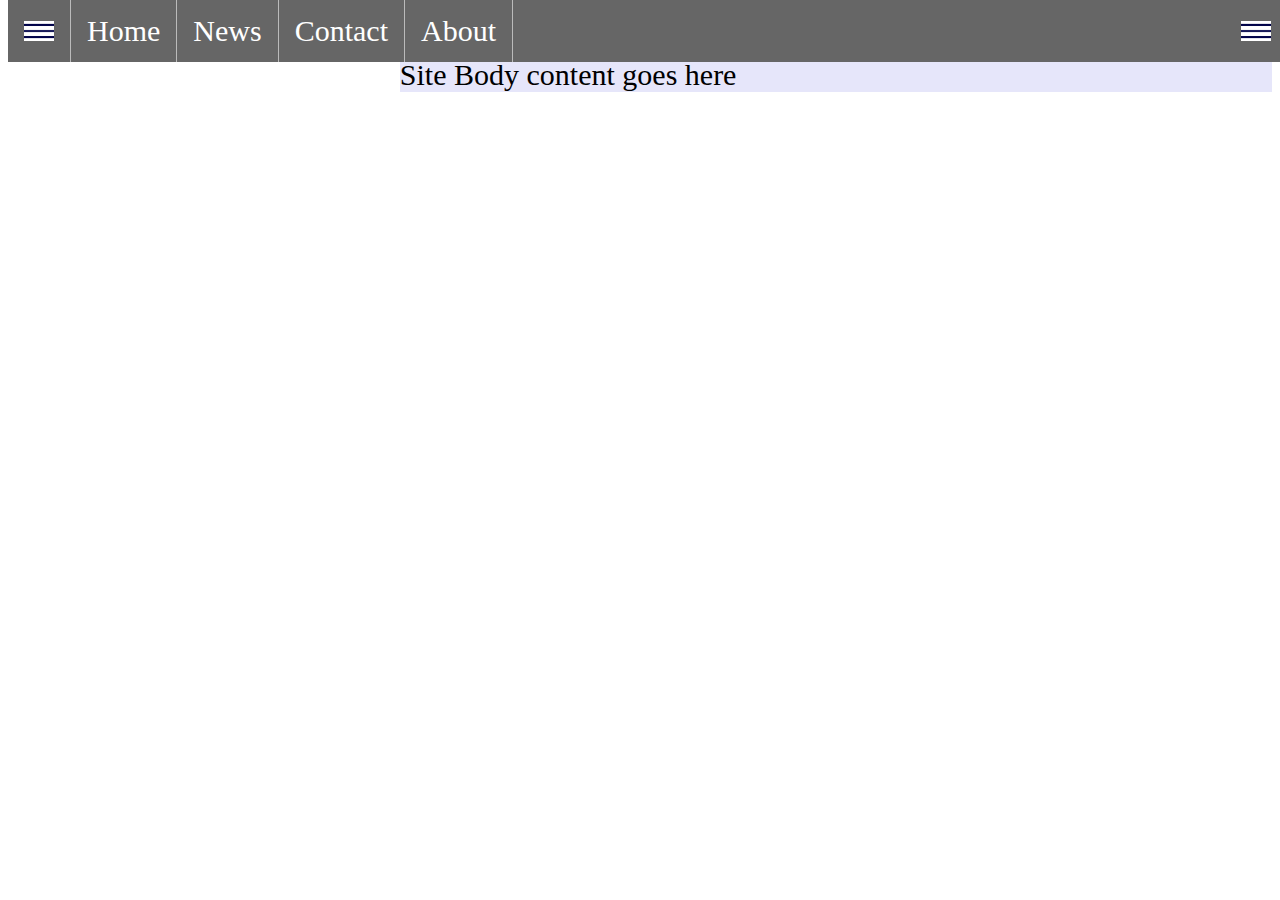
<file: index.html>
<!DOCTYPE html>
<html lang="en">

<head>
    <meta charset="UTF-8">
    <meta http-equiv="X-UA-Compatible" content="IE=edge">
    <meta name="viewport" content="width=device-width, initial-scale=1.0">
    <title>Document</title>
    <style>
        body {
            font-size: 30px;
        }
        
        ul {
            list-style-type: none;
            margin: 0;
            padding: 0;
            overflow: hidden;
            background-color: #666;
            position: fixed;
            top: 0;
            width: 100%;
        }
        
        li {
            float: left;
            border-right: 1px solid #bbb;
        }
        
        li a {
            display: block;
            color: white;
            text-align: center;
            padding: 14px 16px;
            text-decoration: none;
        }
        /* Change the link color to #111 (black) on hover */
        
        li a:hover {
            background-color: #111;
        }
        
        .active {
            background-color: #4CAF50;
        }
        
        .side {
            z-index: -1;
            top: 50px;
            background: gray;
            padding: 2px 4px 2px 4px;
            height: auto;
            color: white;
            float: left;
            height: 30%;
            width: 30%;
            position: relative;
            display: block;
        }
        
        .side a {
            color: white;
            text-align: center;
            padding: 14px 16px;
            text-decoration: none;
        }
        
        .rside {
            z-index: -1;
            top: 50px;
            background: gray;
            padding: 2px 4px 2px 4px;
            height: auto;
            color: white;
            float: right;
            height: 30%;
            width: 30%;
            position: relative;
            display: block;
        }
        
        .rside a {
            color: white;
            text-align: center;
            padding: 14px 16px;
            text-decoration: none;
        }
        
        .content {
            z-index: -1;
            background: lavender;
            top: 50px;
            float: right;
            width: 69%;
            height: 30%;
            position: relative;
        }
    </style>
    <script src="https://ajax.googleapis.com/ajax/libs/jquery/3.6.4/jquery.min.js"></script>
</head>

<body>
    <ul>
        <li>
            <a href="#" id="navplus"><img src="Untitled-design-(30).png" height="20px" width="30px" alt=""></a>
            <a href="#" id="navnus"><img src="Untitled-design-(30).png" height="20px" width="30px" alt=""></a>
        </li>
        <li>
            <a href="home.html">Home</a>
        </li>
        <li>
            <a href="#">News</a>
        </li>
        <li>
            <a href="#">Contact</a>
        </li>
        <li>
            <a href="#">About</a>
        </li>
        <li style="float: right;">
            <a href="#" id="rnavplus"><img src="Untitled-design-(30).png" height="20px" width="30px" alt=""></a>
            <a href="#" id="rnavnus"><img src="Untitled-design-(30).png" height="20px" width="30px" alt=""></a>
        </li>
    </ul>
    <div class="side">
        <p><a href="#">Dashboard</a></p>
        <p><a href="#">Change Password</a></p>
    </div>

    <div class="rside">
        <p><a href="#">Dashboard</a></p>
        <p><a href="#">Change Password</a></p>
    </div>
    <div class="content">Site Body content goes here</div>


    <script>
        $('#navnus').hide();
        $('.side').hide();

        $('#rnavnus').hide();
        $('.rside').hide();

        $('#navplus').click(function() {
            $('#navplus').hide();
            $('#navnus').show();
            $('.side').show();


        });

        $('#rnavplus').click(function() {
            $('#rnavplus').hide();
            $('#rnavnus').show();
            $('.rside').show();


        });

        $('#navnus').click(function() {
            $('#navplus').show();
            $('#navnus').hide();
            $('.side').hide();


        });

        $('#rnavnus').click(function() {
            $('#rnavplus').show();
            $('#rnavnus').hide();
            $('.rside').hide();


        });
    </script>
</body>

</html>
</file>
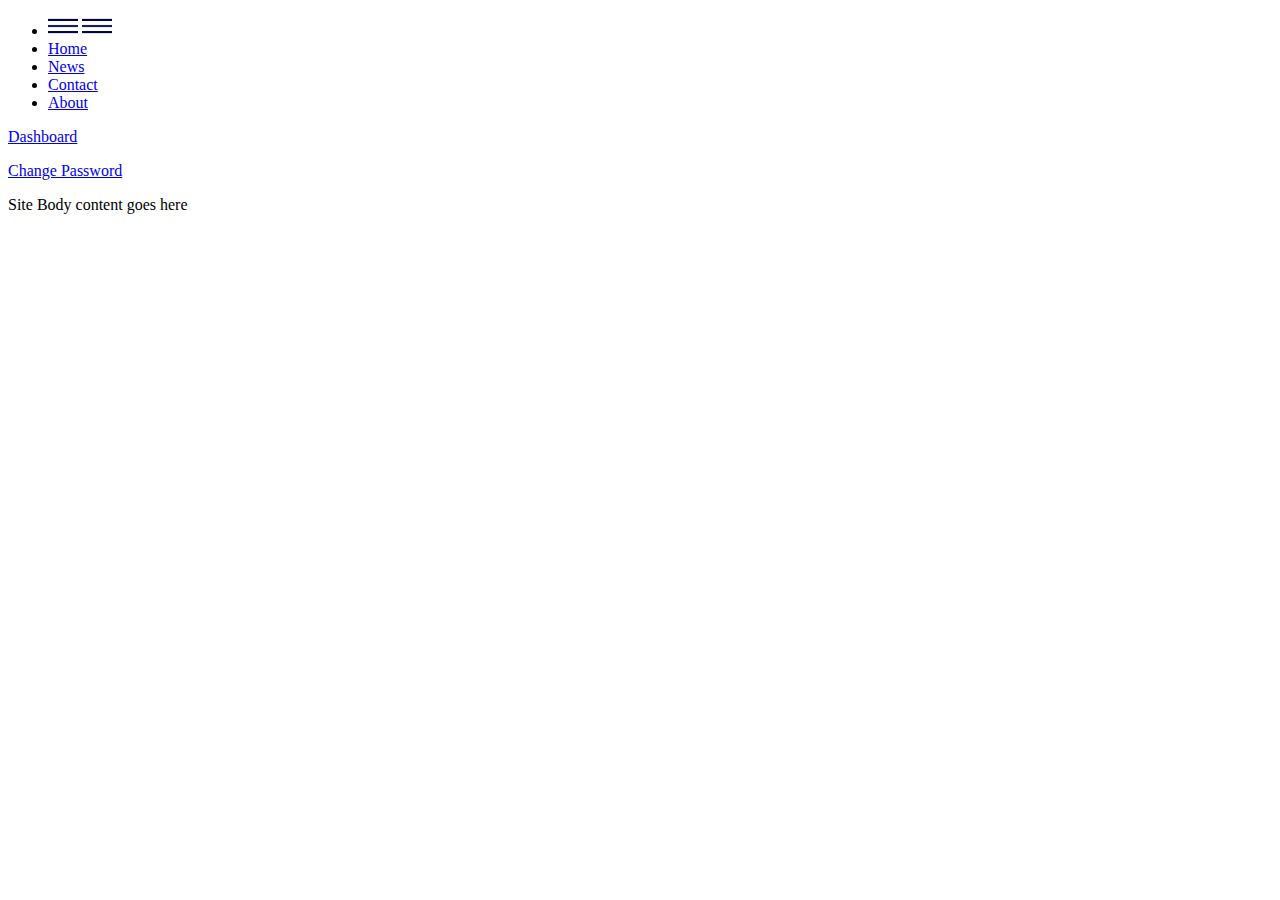
<file: home.html>
<!DOCTYPE html>
<html lang="en">

<head>
    <meta charset="UTF-8">
    <meta name="viewport" content="width=device-width, initial-scale=1.0">
    <title>Document</title>
    <style>
        h1 {
            background-color: aquamarine;
            z-index: -1;
            top: -28px;
            color: black;
            padding: 2px 4px 2px 4px;
            height: auto;
            text-align: center;
            width: fit-content;
            position: relative;
            display: block;
        }
        
        h1:hover {
            color: greenyellow;
            height: 10%;
            width: 17%;
        }
    </style>
</head>

<body>
    <ul>
        <li>
            <a href="#" id="navplus"><img src="Untitled-design-(30).png" height="20px" width=30px" alt=""></a>
            <a href="#" id="navnus"><img src="Untitled-design-(30).png" height="20px" width="30px" alt=""></a>
        </li>
        <li>
            <a href="home.html">Home</a>
        </li>
        <li>
            <a href="#">News</a>
        </li>
        <li>
            <a href="#">Contact</a>
        </li>
        <li>
            <a href="#">About</a>
        </li>
    </ul>
    <div class="side">
        <p><a href="#">Dashboard</a></p>
        <p><a href="#">Change Password</a></p>
    </div>
    <div></div>
    <div class="content">Site Body content goes here</div>

    <script>
        $('#navnus').hide();
        $('.side').hide();

        $('#navplus').click(function() {
            $('#navplus').hide();
            $('#navnus').show();
            $('.side').show();


        });

        $('#navnus').click(function() {
            $('#navplus').show();
            $('#navnus').hide();
            $('.side').hide();


        });
    </script>
</body>

</html>
</file>
